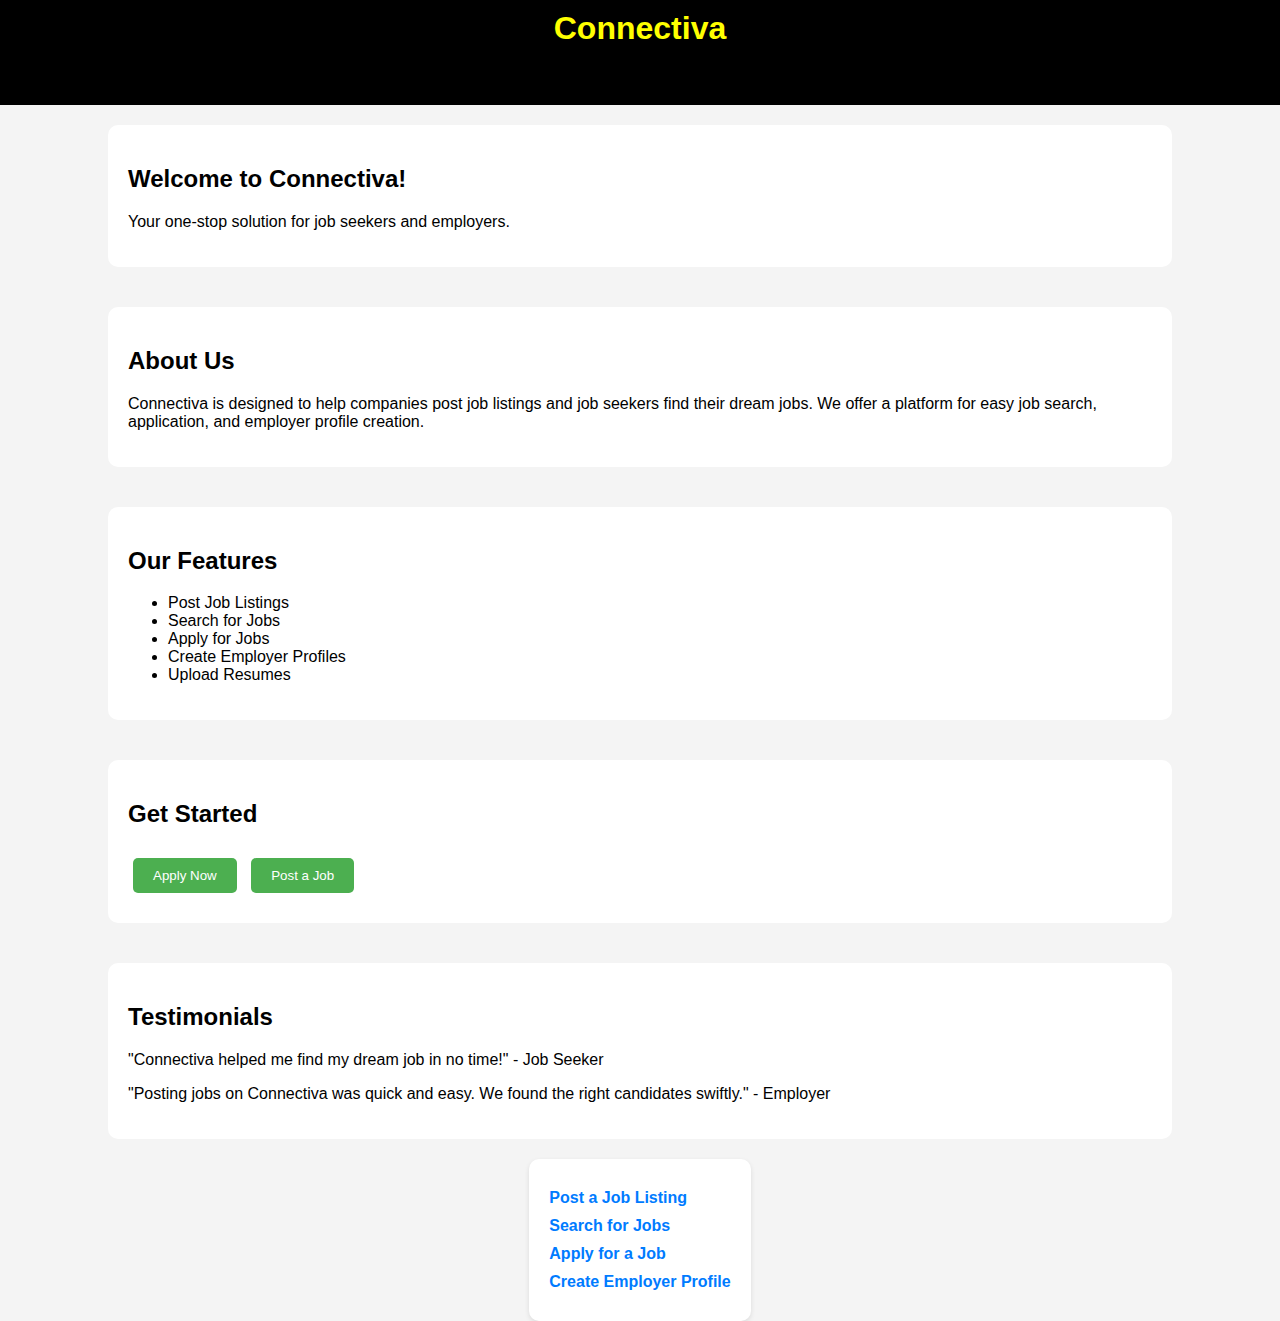
<file: index.html>
<!DOCTYPE html>
<html lang="en">
<head>
    <meta charset="UTF-8">
    <meta name="viewport" content="width=device-width, initial-scale=1.0">
    <title>Connectiva</title>
    <link rel="stylesheet" href="css.css">
</head>
<body>
    <header>
        <div class="logo-container">
            <h1 class="logo-text">Connectiva</h1>
        </div>
        <h2 class="heading2">Home Page</h2>
    </header>

    <section class="welcome-section">
        <h2>Welcome to Connectiva!</h2>
        <p>Your one-stop solution for job seekers and employers.</p>
    </section>

    <section class="about-section">
        <h2>About Us</h2>
        <p>Connectiva is designed to help companies post job listings and job seekers find their dream jobs. We offer a platform for easy job search, application, and employer profile creation.</p>
    </section>

    <section class="features-section">
        <h2>Our Features</h2>
        <ul>
            <li>Post Job Listings</li>
            <li>Search for Jobs</li>
            <li>Apply for Jobs</li>
            <li>Create Employer Profiles</li>
            <li>Upload Resumes</li>
        </ul>
    </section>

    <section class="cta-section">
        <h2>Get Started</h2>
        <button onclick="location.href='apply_job.html'" class="cta-button">Apply Now</button>
        <button onclick="location.href='post_job.html'" class="cta-button">Post a Job</button>
    </section>

    <section class="testimonials-section">
        <h2>Testimonials</h2>
        <p>"Connectiva helped me find my dream job in no time!" - Job Seeker</p>
        <p>"Posting jobs on Connectiva was quick and easy. We found the right candidates swiftly." - Employer</p>
    </section>

    <nav>
        <ul class="nav-list">
            <li><a href="post_job.html" target="_self">Post a Job Listing</a></li>
            <li><a href="search_job.html" target="_self">Search for Jobs</a></li>
            <li><a href="apply_job.html" target="_self">Apply for a Job</a></li>
            <li><a href="employer_profile.html" target="_self">Create Employer Profile</a></li>
        </ul>
    </nav>
</body>
</html>
</file>
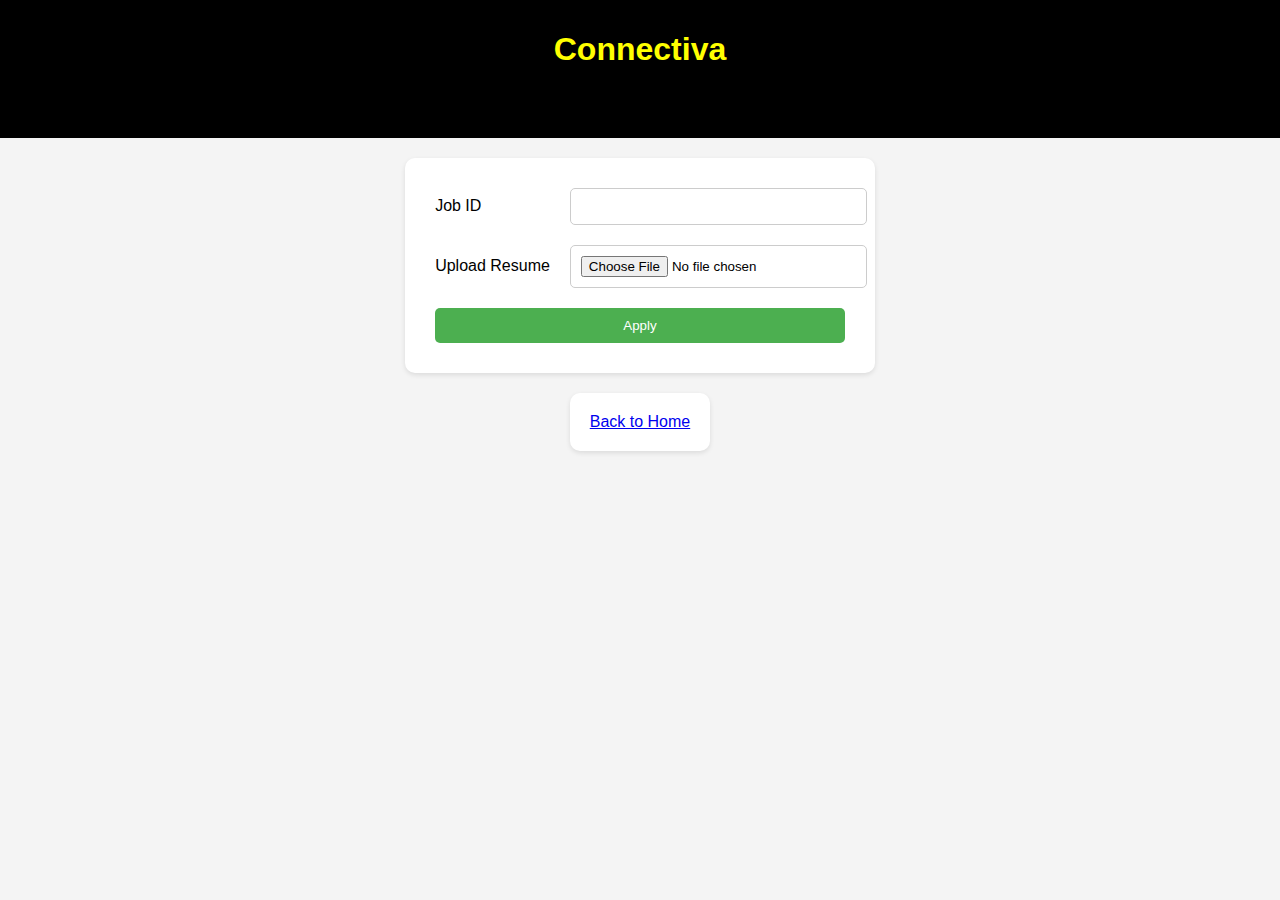
<file: apply_job.html>
<!DOCTYPE html>
<html lang="en">
<head>
    <meta charset="UTF-8">
    <meta name="viewport" content="width=device-width, initial-scale=1.0">
    <title>Apply for a Job</title>
    <link rel="stylesheet" href="css.css">
</head>
<body>
    <header>
        <h1 class="heading">Connectiva</h1>
        <h2 class="heading2">Apply for a Job</h2>
    </header>
    <form class="job-application-form">
        <table>
            <tr>
                <td><label for="jobID">Job ID</label></td>
                <td><input type="text" id="jobID" name="jobID" required></td>
            </tr>
            <tr>
                <td><label for="resume">Upload Resume</label></td>
                <td><input type="file" id="resume" name="resume" required></td>
            </tr>
            <tr>
                <td colspan="2"><input type="submit" value="Apply" class="apply-btn"></td>
            </tr>
        </table>
    </form>
    <nav>
        <a href="index.html">Back to Home</a>
    </nav>
</body>
</html>
</file>
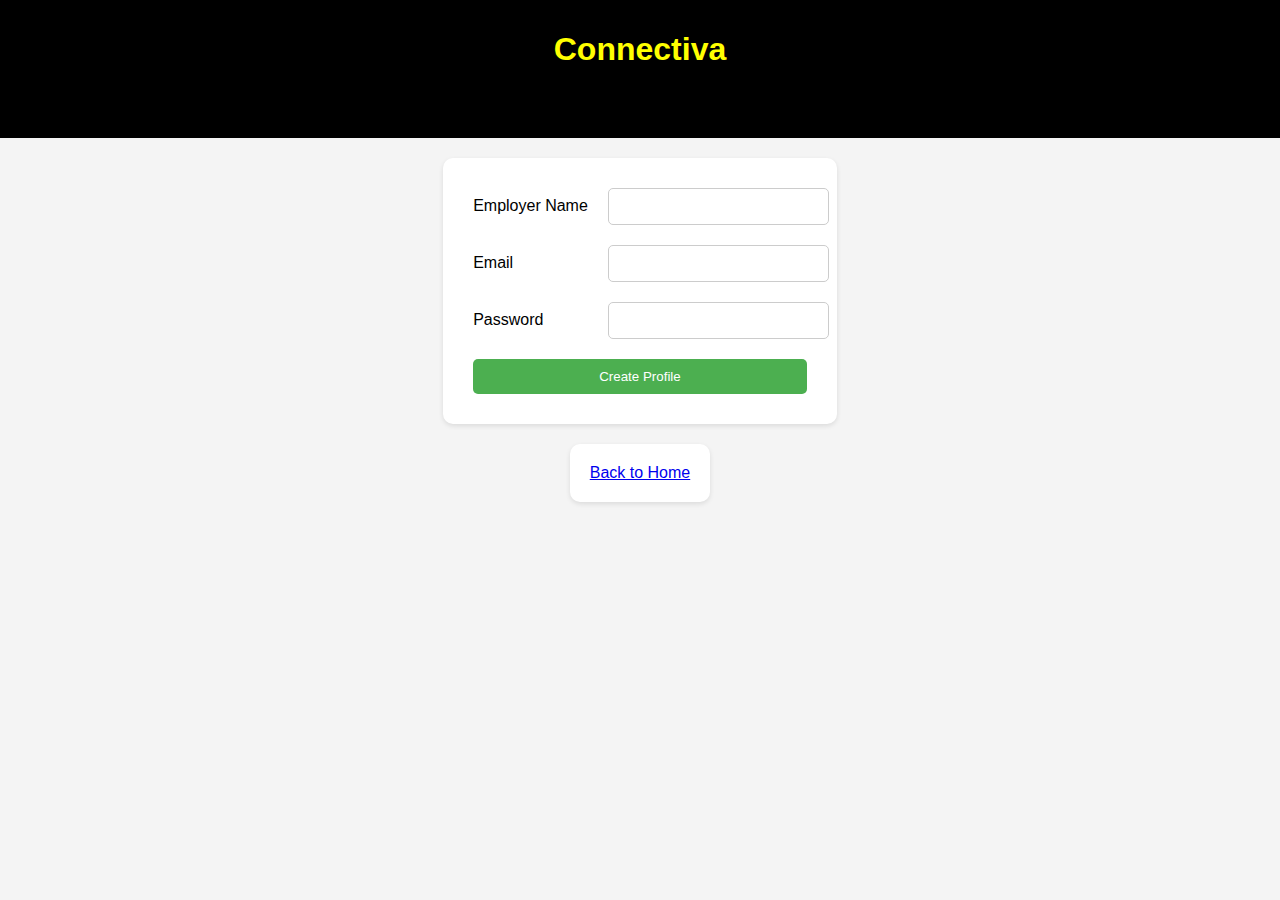
<file: employer_profile.html>
<!DOCTYPE html>
<html lang="en">
<head>
    <meta charset="UTF-8">
    <meta name="viewport" content="width=device-width, initial-scale=1.0">
    <title>Create Employer Profile</title>
    <link rel="stylesheet" href="css.css">
</head>
<body>
    <header>
        <h1 class="heading">Connectiva</h1>
        <h2 class="heading2">Create Your Profile</h2>
    </header>
    <form class="employer-profile-form">
        <table>
            <tr>
                <td><label for="employerName">Employer Name</label></td>
                <td><input type="text" id="employerName" name="employerName" required></td>
            </tr>
            <tr>
                <td><label for="employerEmail">Email</label></td>
                <td><input type="email" id="employerEmail" name="employerEmail" required></td>
            </tr>
            <tr>
                <td><label for="password">Password</label></td>
                <td><input type="password" id="password" name="password" required></td>
            </tr>
            <tr>
                <td colspan="2"><input type="submit" value="Create Profile" class="create-profile-btn"></td>
            </tr>
        </table>
    </form>
    <nav>
        <a href="index.html">Back to Home</a>
    </nav>
</body>
</html>
</file>
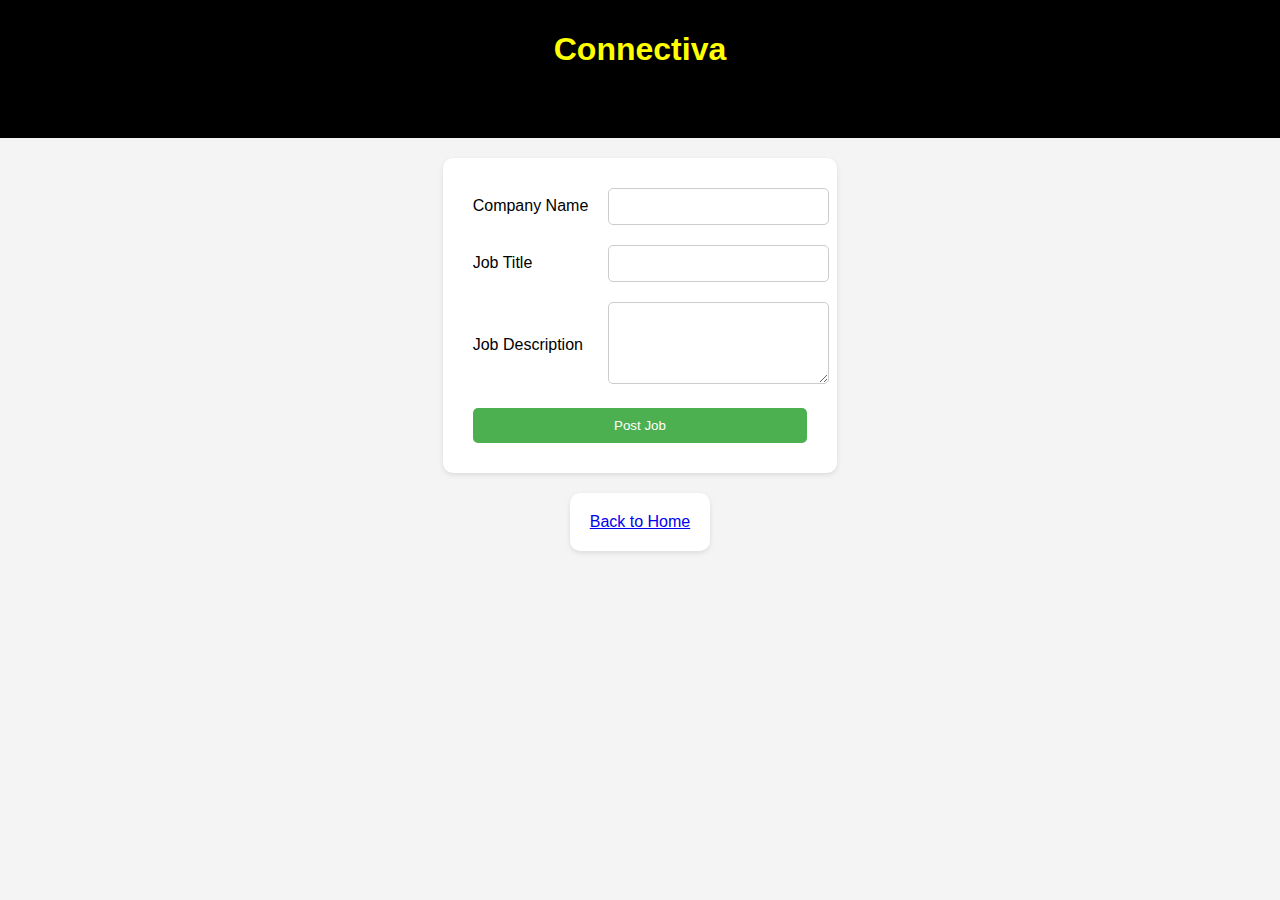
<file: post_job.html>
<!DOCTYPE html>
<html lang="en">
<head>
    <meta charset="UTF-8">
    <meta name="viewport" content="width=device-width, initial-scale=1.0">
    <title>Post Job Listing</title>
    <link rel="stylesheet" href="css.css">
</head>
<body>
    <header>
        <h1 class="heading">Connectiva</h1>
        <h2 class="heading2">Post Jobs</h2>
    </header>
    <form class="post-job-form">
        <table>
            <tr>
                <td><label for="companyName">Company Name</label></td>
                <td><input type="text" id="companyName" name="companyName" required></td>
            </tr>
            <tr>
                <td><label for="jobTitle">Job Title</label></td>
                <td><input type="text" id="jobTitle" name="jobTitle" required></td>
            </tr>
            <tr>
                <td><label for="jobDescription">Job Description</label></td>
                <td><textarea id="jobDescription" name="jobDescription" rows="4" required></textarea></td>
            </tr>
            <tr>
                <td colspan="2"><input type="submit" value="Post Job" class="post-job-btn"></td>
            </tr>
        </table>
    </form>
    <nav>
        <a href="index.html">Back to Home</a>
    </nav>
</body>
</html>
</file>
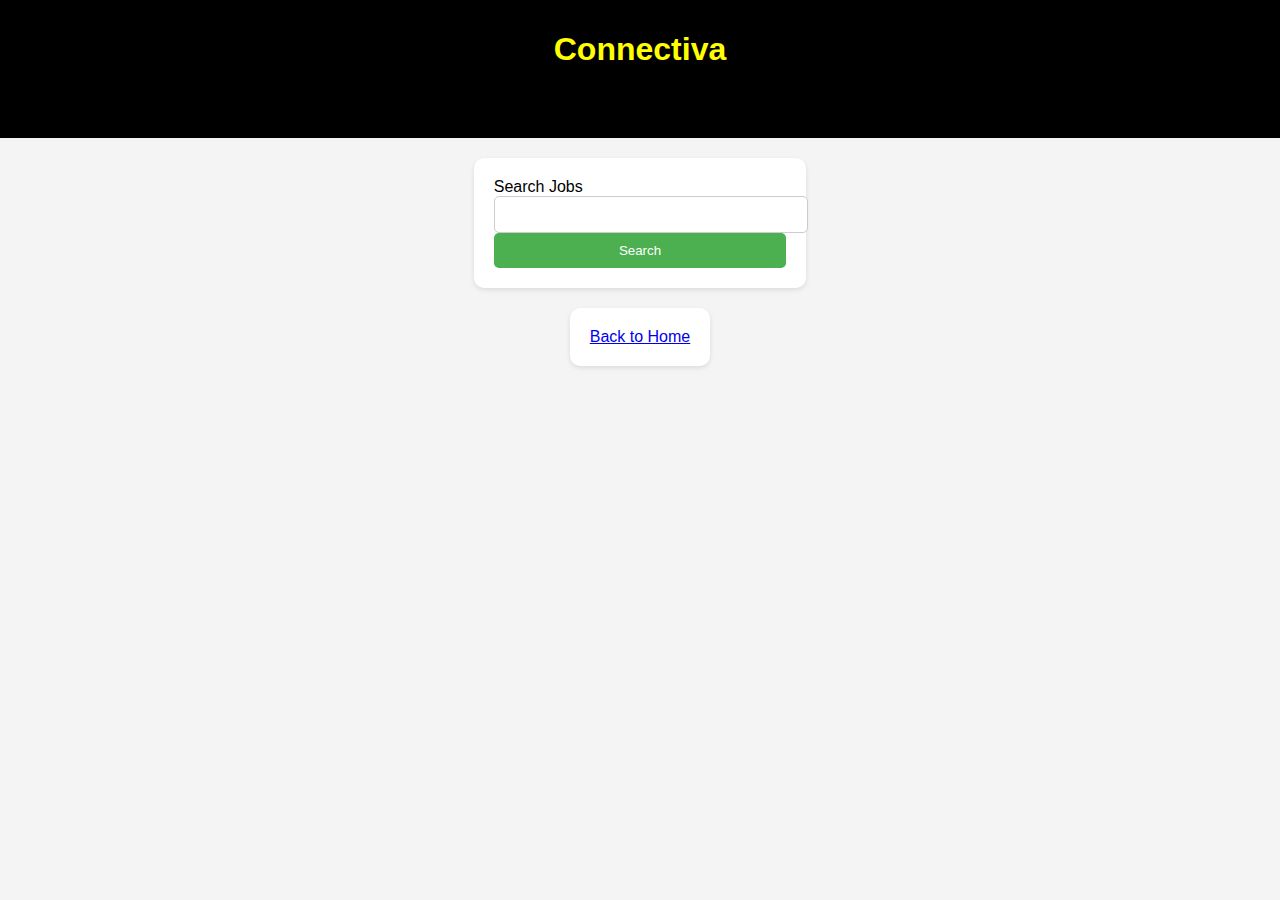
<file: search_job.html>
<!DOCTYPE html>
<html lang="en">
<head>
    <meta charset="UTF-8">
    <meta name="viewport" content="width=device-width, initial-scale=1.0">
    <title>Search Jobs</title>
    <link rel="stylesheet" href="css.css">
</head>
<body>
    <header>
        <h1 class="heading">Connectiva</h1>
        <h2 class="heading2">Search for a Job</h2>
    </header>
    <form class="search-job-form">
        <label for="searchQuery">Search Jobs</label>
        <input type="text" id="searchQuery" name="searchQuery"><br>
        <input type="submit" value="Search" class="search-btn"><br>
    </form>
    <nav>
        <a href="index.html">Back to Home</a>
    </nav>
</body>
</html>
</file>
<file: css.css>
body {
    font-family: Arial, sans-serif;
    background-color: #f4f4f4;
    margin: 0;
    padding: 0;
    display: flex;
    flex-direction: column;
    align-items: center;
}

header {
    width: 100%;
    background-color: black;
    padding: 10px 0;
    text-align: center;
    color: hsl(60, 100%, 50%);
}

.logo-container {
    background-color: black;
}

.logo-text {
    margin: 0;
    color: hsl(60, 100%, 50%);
}

.heading2 {
    margin: 10px 0;
    color: black;
}

nav {
    background-color: white;
    padding: 20px;
    border-radius: 10px;
    box-shadow: 0 2px 5px rgba(0, 0, 0, 0.1);
}

.nav-list {
    list-style: none;
    padding: 0;
    margin: 0;
}

.nav-list li {
    margin: 10px 0;
}

.nav-list a {
    text-decoration: none;
    color: #007BFF;
    font-weight: bold;
}

.nav-list a:hover {
    text-decoration: underline;
}

form {
    background-color: white;
    padding: 20px;
    border-radius: 10px;
    box-shadow: 0 2px 5px rgba(0, 0, 0, 0.1);
    margin: 20px 0;
}

table {
    width: 100%;
    border-collapse: collapse;
}

td {
    padding: 10px;
}

input[type="text"],
input[type="email"],
input[type="password"],
input[type="file"],
textarea {
    width: 100%;
    padding: 10px;
    border: 1px solid #ccc;
    border-radius: 5px;
}

input[type="submit"] {
    width: 100%;
    padding: 10px;
    background-color: #4CAF50;
    color: white;
    border: none;
    border-radius: 5px;
    cursor: pointer;
}

input[type="submit"]:hover {
    background-color: #45a049;
}

.apply-btn,
.create-profile-btn,
.post-job-btn,
.search-btn {
    width: 100%;
    padding: 10px;
    background-color: #4CAF50;
    color: white;
    border: none;
    border-radius: 5px;
    cursor: pointer;
}

.apply-btn:hover,
.create-profile-btn:hover,
.post-job-btn:hover,
.search-btn:hover {
    background-color:whitesmoke;
}
.welcome-section,
.about-section,
.features-section,
.cta-section,
.testimonials-section {
    background-color: white;
    padding: 20px;
    border-radius: 10px;
   
    margin: 20px 0;
    width: 80%;
    
}

.cta-button {
    padding: 10px 20px;
    background-color: #4CAF50;
    color: white;
    border: none;
    border-radius: 5px;
    cursor: pointer;
    margin: 10px 5px;
}

.cta-button:hover {
    background-color: #45a049;
}
</file>
